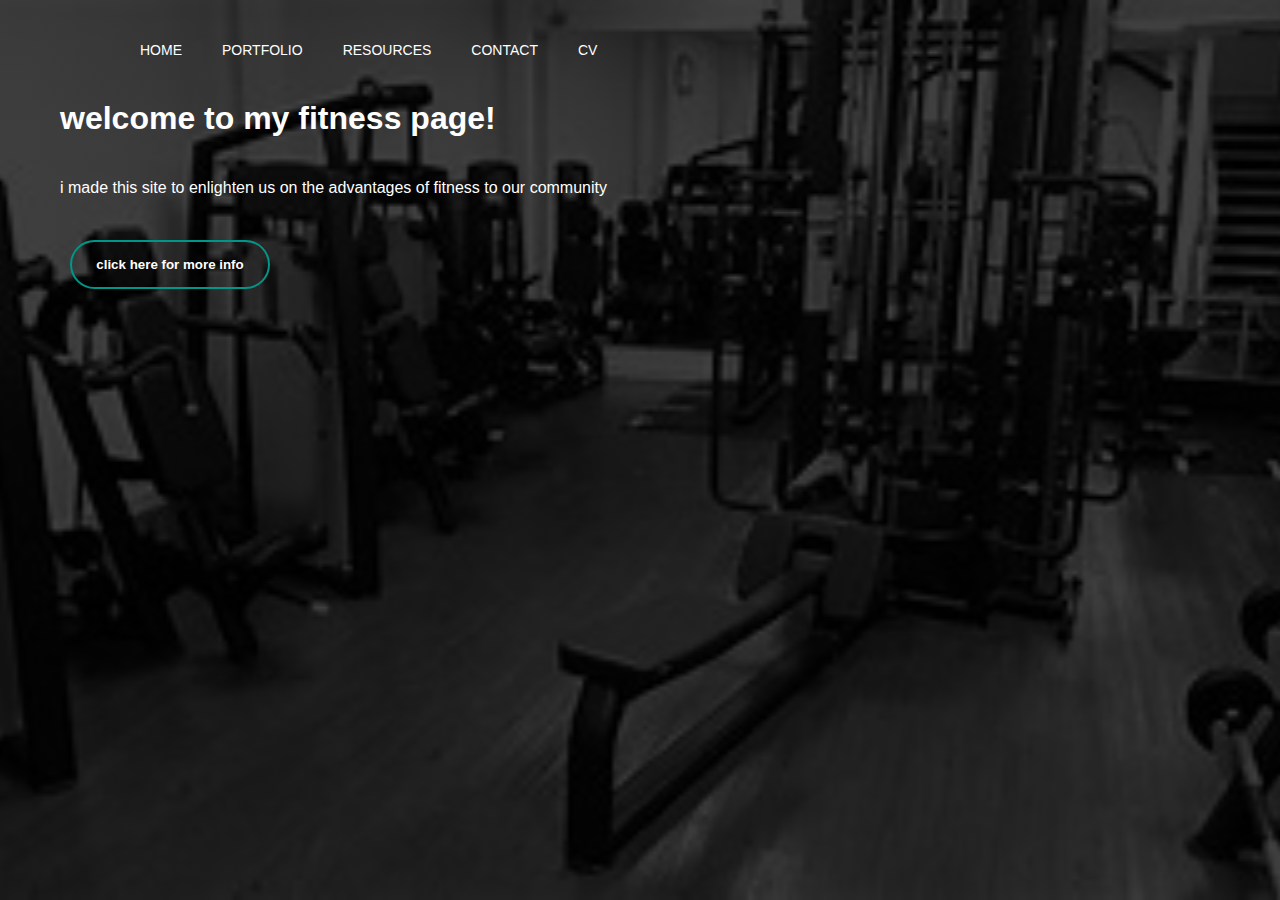
<file: index.html>
<!DOCTYPE html>
<html>
    <head>
        <meta charset="utf-8">
        <title> kamil's website </title>
        <meta name="viewport" content="width=device-width, initial-scale=1.0">
        <link rel="stylesheet" href="style2.css">
    </head>
    <body>
        
        <nav>
            <div class="wrapper"> 
            <ul>
                <li><a href="index.html"> home </a></li>
                <li><a href="portfolio.html"> portfolio </a></li>
                <li><a href="about.html"> resources </a></li>
                <li><a href="contact.html"> contact </a></li>
                <li><a href="cv (2).html"> CV </a></li>
            </ul>
            </div>
            <div class="design">

            </div>
        </nav>
        <div class="wrapper">
            <h1> welcome to my fitness page! </h1><br>
           <div class="bodywork">
               <p>
                i made this site to enlighten us on the advantages of fitness to our community
                </p>
                <div>
                 <a href="portfolio.html"><button type="button"> <span></span> click here for more info </button></a>
                </div>
           </div>
           <script src="script.js" onclick="alert"> </script>
           <!--<img src="images/gym.jpeg" alt="fitness!">-->
           <div class="fitness"> </div>
        </div>
    
       
    </body>
</html>
</file>
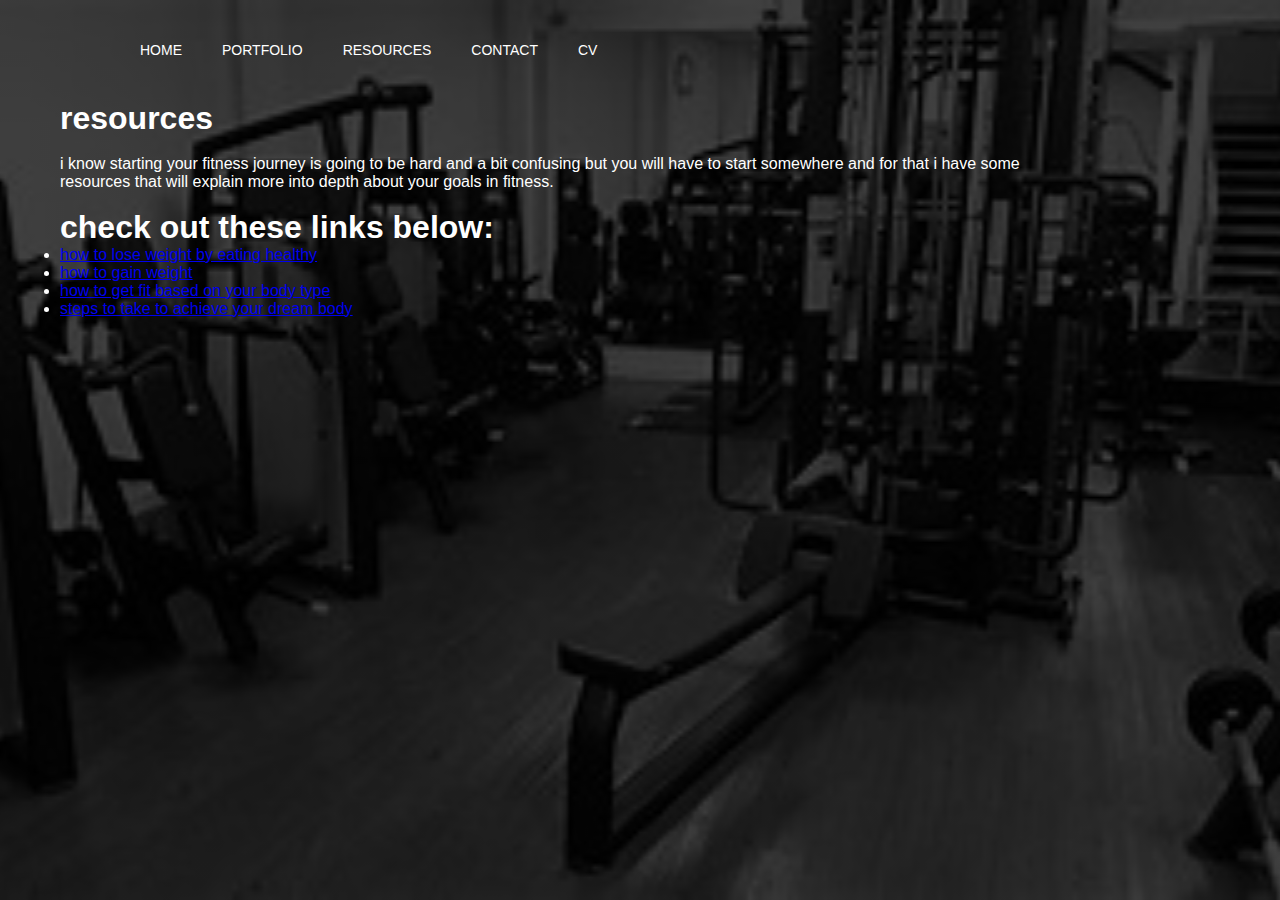
<file: about.html>
<!DOCTYPE html>
<html>

<head>
    <meta charset="utf-8">
    <title> prototype </title>
    <link rel="stylesheet" href="style2.css">
</head>

<body>
    <nav>
        <div class="wrapper">
            <ul>
                <li><a href="index.html"> home </a></li>
                <li><a href="portfolio.html"> portfolio </a></li>
                <li><a href="about.html"> resources </a></li>
                <li><a href="contact.html"> contact </a></li>
                <li><a href="cv (2).html"> CV </a></li>
            </ul>
        </div>
        <div class="design">

        </div>
    </nav>
    <div class="wrapper">
        <h1> resources </h1><br>
        <p>
            i know starting your fitness journey is going to be hard and a bit confusing but you will have to start
            somewhere and for that i have some resources that will explain more into depth about your goals in fitness.
        </p><br>
        <h1> check out these links below: </h1>
        <div class="links">
            <li><a href="https://www.dietdoctor.com/weight-loss/how-to-lose-weight"> how to lose weight by eating healthy </a></li>
            <li><a href="https://www.healthline.com/nutrition/how-to-gain-weight"> how to gain weight </a></li>
            <li><a href="https://www.drsamrobbins.com/weight-loss/the-best-way-to-lose-weight-based-on-your-body-type-clinically-proven/"> how to get fit based on your body type </a></li>
            <li><a href="https://www.mcleanclinic.com/blog/healthy-tips/5-ways-to-get-your-dream-body/"> steps to take to achieve your dream body </a></li>
        </div>
        <script src="script.js" onclick="alert"> </script>
            <!--<img src="images/gym.jpeg" alt="fitness!">-->
        <div class="fitness"> </div>
    </div>
</body>

</html>
</file>
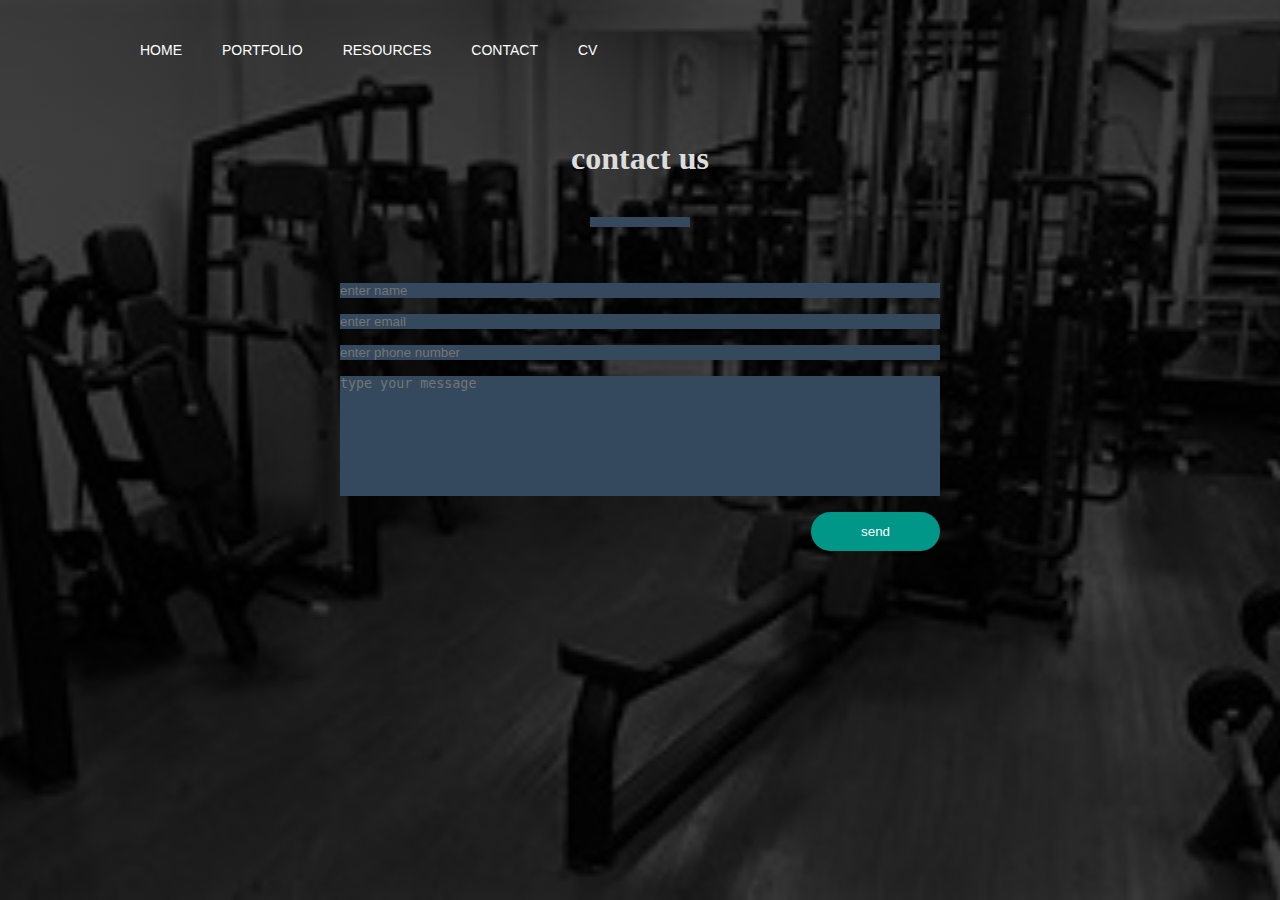
<file: contact.html>
<!DOCTYPE html>
<html>
    <head>
        <meta charset="utf-8">
        <title> prototype </title>
        <link rel="stylesheet" href="style2.css">
    </head>
    <body>
        <nav>
            <div class="wrapper"> 
                <ul>
                    <li><a href="index.html"> home </a></li>
                    <li><a href="portfolio.html"> portfolio </a></li>
                    <li><a href="about.html"> resources </a></li>
                    <li><a href="contact.html"> contact </a></li>
                    <li><a href="cv (2).html"> CV </a></li>
                </ul>
                </div>
                <div class="design">
    
                </div>
            </nav>
                         <!--<div class="wrapper">-->
            
               <!-- <p>
                    for coaching classes and how you can reach me click the link below <br>
                    <p><a href=" https://linktr.ee/kamilatoyebi"> my links </a></p>
                </p>-->
                <script src="script.js" onclick="alert"> </script>
               <!--<img src="images/gym.jpeg" alt="fitness!">-->
               <div class="contactbox">
                   <h1> contact us </h1>
                    <div class="border"></div>
                   <form class="contact-form" action="contact.html" method="post">
                       <input type="text" class="contact-forms" placeholder="enter name">
                       <input type="email" class="contact-forms" placeholder="enter email">
                       <input type="text" class="contact-forms" placeholder="enter phone number">
                       <textarea class="contact-forms" placeholder="type your message"></textarea>
                       <input type="submit" class="contact-form-button" value="send">
                   </form>
               </div>
               
            
            
            
    </body>
</html>
</file>
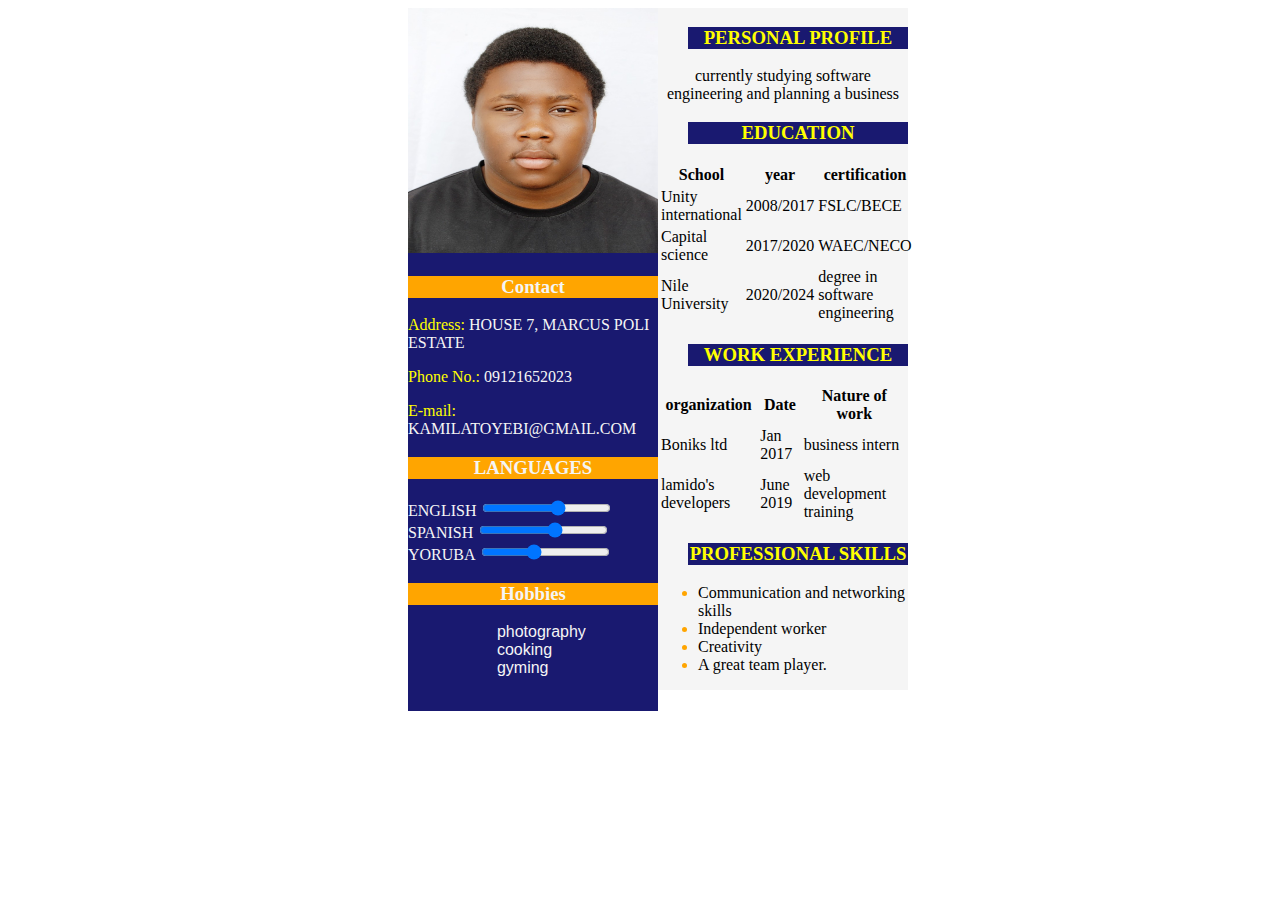
<file: cv (2).html>
<!DOCTYPE html>
<html>
    <head>
        <title> MY CV </title>
        <link rel="Stylesheet" href="styles4.css">
    </head>
    <body>
        <div class="main">
            <div class="left">
                <img src="images/kamil.jpg" class="pfp" width="300px" height="300px">
                <h3 class="rh">Contact</h3>
                <p class="emj">Address:<span> HOUSE 7, MARCUS POLI ESTATE </span></p>
                <p class="emj">Phone No.:<span> 09121652023 </span></p>
                <p class="emj">E-mail:<span> KAMILATOYEBI@GMAIL.COM</span></p>
            
                <h3 class="rh"> LANGUAGES </h3>
                <label for="eng" 
                class="li">ENGLISH</label>
                <input class="emj" type="range"
                value="60"><br>
                <label for="Span"
                class="li">SPANISH</label>
                <input class="emj" type="range"
                value="60"><br>
                <label for="Ger"
                class="li"> YORUBA </label>
                <input class="emj" type="range"
                value="40"><br>
                <h3 class="rh">Hobbies</h3>
                <pre class="li">
                    photography
                    cooking
                    gyming
                </pre>
            </div>
            <div class="right" style="float: left;">
                <h3 class="lh" style="text-align: center;">PERSONAL PROFILE</h3>
                <p style="text-align: center;">
                    currently studying software engineering and planning a business
                </p>
                <h3 class="lh" style="text-align: center;">EDUCATION</h3>
                <table class="tab">
                    <th class="tab2"> School </th>
                    <th class="tab2"> year </th>
                    <th class="tab2"> certification </th>
                    <tr>
                        <td class="tab2"> Unity international </td>
                        <td class="tab2"> 2008/2017 </td>
                        <td class="tab2"> FSLC/BECE </td>
                    </tr>
                    <tr>
                        <td class="tab2"> Capital science </td>
                        <td class="tab2"> 2017/2020 </td>
                        <td class="tab2"> WAEC/NECO </td>
                    </tr>
                    <tr>
                        <td class="tab2"> Nile University</td>
                        <td class="tab2">2020/2024</td>
                        <td class="tab2"> degree in software engineering </td>
                    </tr>
                </table>
                <h3 class="lh" style="text-align: center;">WORK EXPERIENCE</h3>
                <table class="tab">
                    <th class="tab2"> organization </th>
                    <th class="tab2"> Date </th>
                    <th class="tab2"> Nature of work </th>
                    <tr>
                        <td class="tab2"> Boniks ltd </td>
                        <td class="tab2"> Jan 2017 </td>
                        <td class="tab2"> business intern </td>
                    </tr>
                    <tr>
                        <td class="tab2"> lamido's developers</td>
                        <td class="tab2">June 2019 </td>
                        <td class="tab2"> web development training </td>
                    </tr>
                </table>
                <h3 class="lh" style="text-align: center;">PROFESSIONAL SKILLS</h3>
                <ul>
                    <li class="dot"><span class="black"> Communication and networking skills </span></li>
                    <li class="dot"><span class="black"> Independent worker </span></li>
                    <li class="dot"><span class="black"> Creativity </span></li>
                    <li class="dot"><span class="black">A great team player.</span></li>
                </ul>

            </div>

        </div>
    </body>
</html>
</file>
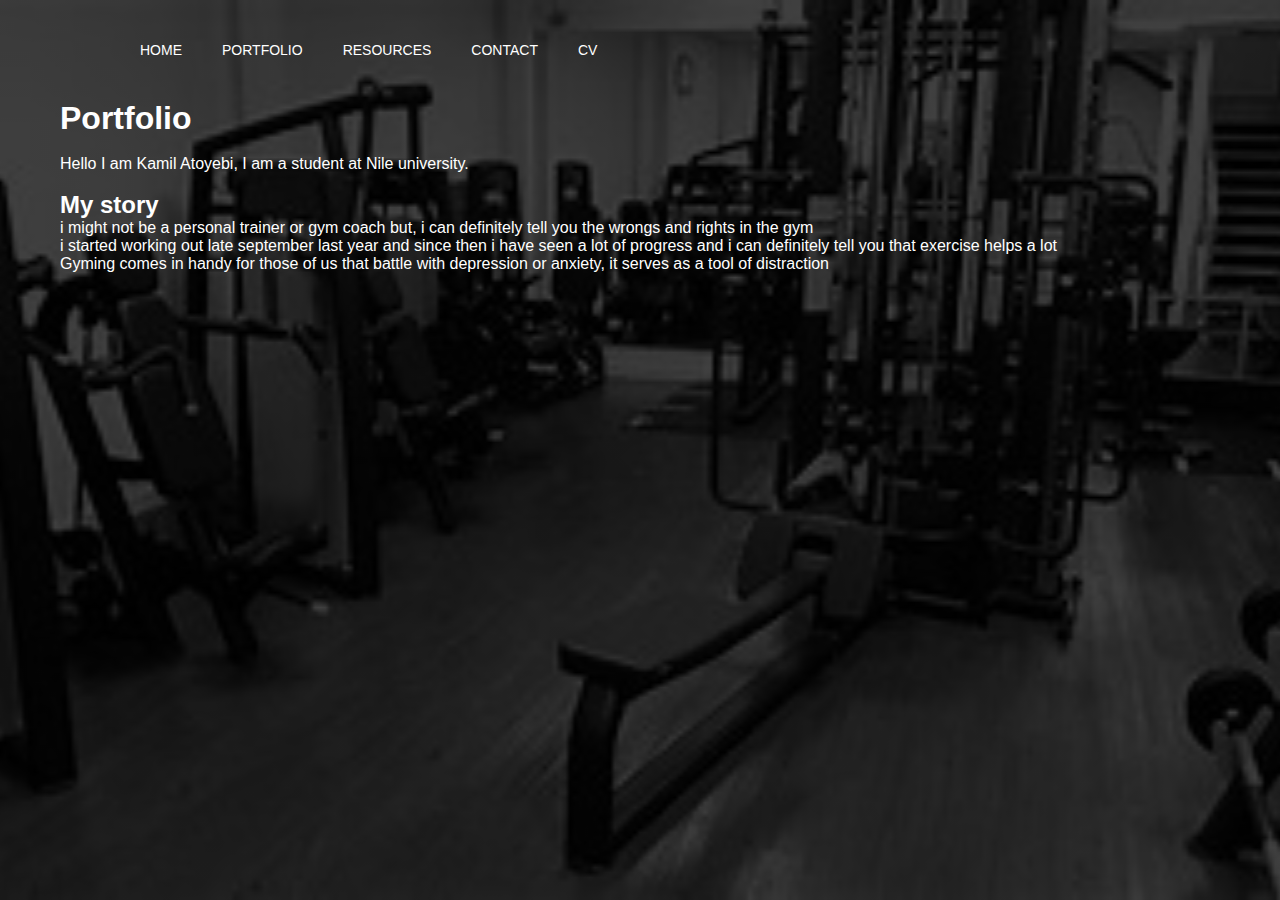
<file: portfolio.html>
<!DOCTYPE html>
<html>
    <head>
        <meta charset="utf-8">
        <title> prototype </title>
        <link rel="stylesheet" href="style2.css">
    </head>
    <body>
        <nav>
            <div class="wrapper"> 
                <ul>
                    <li><a href="index.html"> home </a></li>
                    <li><a href="portfolio.html"> portfolio </a></li>
                    <li><a href="about.html"> resources </a></li>
                    <li><a href="contact.html"> contact </a></li>
                    <li><a href="cv (2).html"> CV </a></li>
                </ul>
                </div>
                <div class="design">
    
                </div>
            </nav>
            <div class="wrapper">
                <h1> Portfolio </h1><br>
                <p style="color:#fff;">
                    Hello I am Kamil Atoyebi, I am a student at Nile university.
                    <br>

                </p> <br>
                <h2>
                    My story
                </h2>
                <p>i might not be a personal trainer or gym coach but, i can definitely tell you the wrongs and rights in the gym 
                    <br> i started working out late september last year and since then i have seen a lot of progress and i can definitely tell you that exercise helps a lot
                    <br> Gyming comes in handy for those of us that battle with depression or anxiety, it serves as a tool of distraction
                </p>
                <script src="script.js" onclick="alert"> </script>
               <!--<img src="images/gym.jpeg" alt="fitness!">-->
               <div class="fitness"> </div>
            </div>
    </body>
</html>
</file>
<file: style2.css>
*{
    margin: 0;
    padding: 0;
}
body{
    background-color: #eee;
}
.wrapper{
    margin: 0 auto 0 60px;
    width: 1000px;
    font-family: Arial, Helvetica, sans-serif;
    color: #fff;
}
.design{
    width: 100%;
    height: 100vh;
    background-image: linear-gradient(rgba(0,0,0,0.75),rgba(0,0,0,0.75)), url(images/workout.jpeg);
    background-size: cover;
    background-position: center;
}

.fitness:hover{
    background-size: 100%
}


nav{
   width: 100%; 
   height: 100px;
   background-color: #fff;
}
ul{
 margin-left: 60px;
}

ul li{
 list-style: none;
 display: inline-block;
 float: left;
 line-height: 100px;
 position: relative;
}
ul li a {
    display: block;
  text-decoration: none;
  font-size: 14px;
  font-family: Arial, Helvetica, sans-serif;
  color: #fff; 
  padding: 0 20px;
  text-decoration: none;
  text-transform: uppercase;
}


ul li a:hover {
  color: #009688; 
  
}
.bodywork p{
    margin: 20px auto;
    font-weight: 100;
    line-height: 25px;

}
button{
    width: 200px;
    padding: 15px 0;
    text-align: center;
    margin: 20px 10px;
    border-radius: 25px;
    font-weight: bold;
    border: 2px solid #009688;
    background: transparent;
    color: #fff;
    cursor: pointer;
    position: relative;
    overflow: hidden;
}
span{
    background: #009688;
    height: 100%;
    width: 0;
    border-radius: 25px;
    position: absolute;
    left: 0;
    bottom: 0;
    z-index: -1;
    transition: 0.5s;
}
button :hover span{
    width: 100%;

}
button :hover{
    border: none;
}
links{
    font-family: Arial, Helvetica, sans-serif;
    color: #fff;
}
.container{
    width: 80%;
    margin: 50px auto;
    color: #fff;
    font-family: Arial, Helvetica, sans-serif;
}
.contactbox{
    padding: 40px;

}
.contactbox h1{
    text-align: center;
    color: #ddd;
}
.border{
    width: 100px;
    height: 10px;
    background: #34495e;
    margin: 40px auto;
}
.contact-form{
    max-width: 600px;
    margin: auto;
    padding: 0 10px;
    overflow: hidden;
}
.contact-forms{
    display: block;
    width: 600px;
    box-sizing: content-box;
    margin: 16px 0;
    border: 0;
    background: #34495e;
    
    outline: none;
    color: #ddd;
    transition: 00.5s;

}
.contact-forms:focus{
    box-shadow: 0 0 10px 4px #34495e;
}
textarea.contact-forms{
    resize: none;
    height: 120px;

}
.contact-form-button{
    float: right;
    border: 0;
    background: #009688;
    color: #fff;
    padding: 12px 50px;
    border-radius: 20px;
    cursor: pointer;
    transition:0.5s ;
}
.contact-form-button:hover{
    background:#111 ;
    
}
</file>
<file: styles4.css>
body{
    background-color: white;
}
.main{
    border: 3px black;
    width: 800px;
    height: 100%;
    margin-left: 400px;
}

.lh{
    color: yellow;
    background-color: #191970;
    font-family: 'Times New Roman';
    margin-left: 30px;
}

.tab{
    border: 2px black;
}

.tab2{
    border: 1px black;
}

pre{
    font-size: 10;
    font-family: Arial;
    
}

.left{
    background-color: #191970;
    height: 100%;
    width: 250px;
    float:left
}

.right{
    background-color: whitesmoke;
    height: 100%;
    width: 250px;
    float:right
}

.pfp{
    width: 250px;
    height: 245px;
}

.rh{
    color: whitesmoke;
    background-color: orange;
    font-family: 'Times New Roman';
    text-align: center;
}

.emj{
    color: yellow;
}

span{
    color: whitesmoke;
}

.li{
    color: whitesmoke;
}

.dot{
    color: orange;
}

.black{
    color: black;
}
</file>
